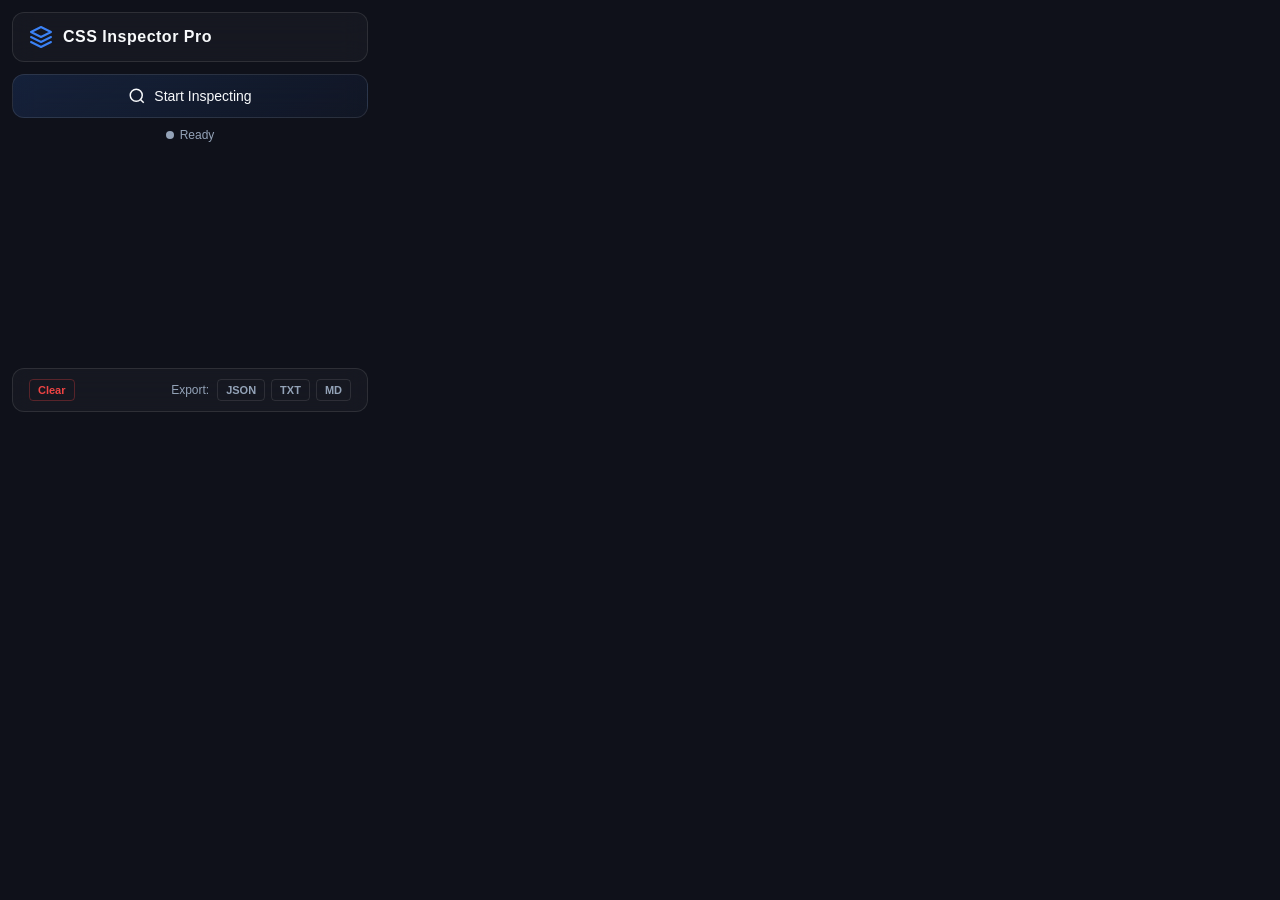
<file: popup/popup.html>
<!DOCTYPE html>
<html lang="en">
<head>
    <meta charset="UTF-8">
    <meta name="viewport" content="width=device-width, initial-scale=1.0">
    <title>CSS Inspector Pro</title>
    <link rel="stylesheet" href="popup.css">
</head>
<body>
    <div class="app-container">
        <!-- Header -->
        <header class="glass-header">
            <div class="logo">
                <svg width="24" height="24" viewBox="0 0 24 24" fill="none" stroke="currentColor" stroke-width="2" stroke-linecap="round" stroke-linejoin="round">
                    <path d="M12 2L2 7l10 5 10-5-10-5z"></path>
                    <path d="M2 17l10 5 10-5"></path>
                    <path d="M2 12l10 5 10-5"></path>
                </svg>
                <h1>CSS Inspector Pro</h1>
            </div>
        </header>

        <main>
            <!-- Inspect Toggle -->
            <section class="action-section">
                <button id="toggle-inspect-btn" class="btn-primary glass-panel">
                    <svg width="18" height="18" viewBox="0 0 24 24" fill="none" stroke="currentColor" stroke-width="2">
                        <circle cx="11" cy="11" r="8"></circle>
                        <line x1="21" y1="21" x2="16.65" y2="16.65"></line>
                    </svg>
                    <span>Start Inspecting</span>
                </button>
                <div id="status-indicator" class="status idle">
                    <span class="dot"></span>
                    <span class="status-text">Ready</span>
                </div>
            </section>

            <!-- Results Panel (Hidden by default) -->
            <section id="results-panel" class="results-container hidden glass-panel">
                <!-- Search -->
                <div class="search-box">
                    <svg width="14" height="14" viewBox="0 0 24 24" fill="none" stroke="currentColor" stroke-width="2">
                        <circle cx="11" cy="11" r="8"></circle>
                        <line x1="21" y1="21" x2="16.65" y2="16.65"></line>
                    </svg>
                    <input type="text" id="search-css" placeholder="Search CSS properties...">
                </div>

                <!-- Tabs -->
                <div class="tabs">
                    <button class="tab-btn active" data-tab="tab-css">CSS</button>
                    <button class="tab-btn" data-tab="tab-tailwind">Tailwind</button>
                    <button class="tab-btn" data-tab="tab-a11y">A11y</button>
                    <button class="tab-btn" data-tab="tab-dom">DOM</button>
                </div>

                <!-- Tab Contents -->
                <div class="tab-content-container">
                    
                    <!-- CSS Tab -->
                    <div id="tab-css" class="tab-content active">
                        <div id="css-properties-list" class="properties-list">
                            <!-- Populated dynamically -->
                        </div>
                        <div class="action-row">
                            <button id="copy-css-btn" class="btn-secondary">
                                <svg width="14" height="14" viewBox="0 0 24 24" fill="none" stroke="currentColor" stroke-width="2"><rect x="9" y="9" width="13" height="13" rx="2" ry="2"></rect><path d="M5 15H4a2 2 0 0 1-2-2V4a2 2 0 0 1 2-2h9a2 2 0 0 1 2 2v1"></path></svg>
                                Copy CSS
                            </button>
                        </div>
                    </div>

                    <!-- Tailwind Tab -->
                    <div id="tab-tailwind" class="tab-content hidden">
                        <div id="tailwind-output" class="code-block">
                            <!-- Populated dynamically -->
                        </div>
                        <div class="action-row">
                            <button id="copy-tailwind-btn" class="btn-secondary">
                                <svg width="14" height="14" viewBox="0 0 24 24" fill="none" stroke="currentColor" stroke-width="2"><rect x="9" y="9" width="13" height="13" rx="2" ry="2"></rect><path d="M5 15H4a2 2 0 0 1-2-2V4a2 2 0 0 1 2-2h9a2 2 0 0 1 2 2v1"></path></svg>
                                Copy Tailwind
                            </button>
                        </div>
                    </div>

                    <!-- Accessibility Tab -->
                    <div id="tab-a11y" class="tab-content hidden">
                        <div class="a11y-score-card">
                            <div class="score-circle">
                                <span id="a11y-score-value">--</span>
                            </div>
                            <span class="score-label">Accessibility Score</span>
                        </div>
                        <ul id="a11y-issues-list" class="issues-list">
                            <!-- Populated dynamically -->
                        </ul>
                    </div>

                    <!-- DOM Tab -->
                    <div id="tab-dom" class="tab-content hidden">
                        <div class="dom-info-grid" id="dom-info-grid">
                            <!-- Populated dynamically -->
                        </div>
                    </div>

                </div>
            </section>
        </main>

        <!-- Footer / Export Options -->
        <footer class="glass-footer">
            <button id="clear-data-btn" class="btn-icon" style="color: var(--error); border-color: rgba(239, 68, 68, 0.3);" title="Clear Data">Clear</button>
            <div style="display:flex; align-items:center; margin-left:auto; gap: 8px;">
                <span class="footer-label">Export:</span>
                <div class="export-buttons">
                    <button id="export-json" class="btn-icon" title="Export as JSON">JSON</button>
                    <button id="export-txt" class="btn-icon" title="Export as TXT">TXT</button>
                    <button id="export-md" class="btn-icon" title="Export as Markdown">MD</button>
                </div>
            </div>
        </footer>
    </div>

    <script type="module" src="popup.js"></script>
</body>
</html>
</file>
<file: popup/popup.css>
/* popup/popup.css */
:root {
    --bg-base: #0f111a;
    --bg-glass: rgba(255, 255, 255, 0.03);
    --bg-glass-hover: rgba(255, 255, 255, 0.08);
    --border-glass: rgba(255, 255, 255, 0.1);
    --accent-primary: #3b82f6;
    --accent-hover: #2563eb;
    --text-main: #f8fafc;
    --text-muted: #94a3b8;
    --success: #10b981;
    --warning: #f59e0b;
    --error: #ef4444;
    --font-mono: ui-monospace, SFMono-Regular, Menlo, Monaco, Consolas, "Liberation Mono", "Courier New", monospace;
    --radius-md: 8px;
    --radius-lg: 12px;
}

body {
    margin: 0;
    padding: 0;
    width: 380px;
    font-family: -apple-system, BlinkMacSystemFont, "Segoe UI", Roboto, Helvetica, Arial, sans-serif;
    background-color: var(--bg-base);
    color: var(--text-main);
    overflow-x: hidden;
}

/* Scrollbar */
::-webkit-scrollbar {
    width: 6px;
}
::-webkit-scrollbar-track {
    background: transparent;
}
::-webkit-scrollbar-thumb {
    background: rgba(255, 255, 255, 0.2);
    border-radius: 10px;
}
::-webkit-scrollbar-thumb:hover {
    background: rgba(255, 255, 255, 0.3);
}

.app-container {
    display: flex;
    flex-direction: column;
    min-height: 400px;
    padding: 12px;
    gap: 12px;
}

/* Glassmorphism Utilities */
.glass-header, .glass-panel, .glass-footer {
    background: var(--bg-glass);
    backdrop-filter: blur(12px);
    -webkit-backdrop-filter: blur(12px);
    border: 1px solid var(--border-glass);
    border-radius: var(--radius-lg);
}

/* Header */
.glass-header {
    padding: 12px 16px;
    display: flex;
    align-items: center;
}

.logo {
    display: flex;
    align-items: center;
    gap: 10px;
}

.logo svg {
    color: var(--accent-primary);
}

.logo h1 {
    margin: 0;
    font-size: 16px;
    font-weight: 600;
    letter-spacing: 0.5px;
}

/* Action Section */
.action-section {
    display: flex;
    flex-direction: column;
    gap: 10px;
}

.btn-primary {
    display: flex;
    align-items: center;
    justify-content: center;
    gap: 8px;
    width: 100%;
    padding: 12px;
    border: 1px solid var(--border-glass);
    background: linear-gradient(145deg, rgba(59, 130, 246, 0.15), rgba(59, 130, 246, 0.05));
    color: var(--text-main);
    font-size: 14px;
    font-weight: 500;
    border-radius: var(--radius-lg);
    cursor: pointer;
    transition: all 0.2s ease;
}

.btn-primary:hover {
    background: linear-gradient(145deg, rgba(59, 130, 246, 0.25), rgba(59, 130, 246, 0.15));
    border-color: rgba(59, 130, 246, 0.4);
    transform: translateY(-1px);
}

.btn-primary.active {
    background: rgba(239, 68, 68, 0.15);
    border-color: rgba(239, 68, 68, 0.4);
    color: #fca5a5;
}
.btn-primary.active svg {
    color: #ef4444;
}

.status {
    display: flex;
    align-items: center;
    justify-content: center;
    gap: 6px;
    font-size: 12px;
    color: var(--text-muted);
}

.status .dot {
    width: 8px;
    height: 8px;
    border-radius: 50%;
    background-color: var(--text-muted);
    transition: background-color 0.3s ease;
}

.status.active .dot {
    background-color: var(--success);
    box-shadow: 0 0 8px var(--success);
}

.status.active .status-text {
    color: var(--success);
}

/* Results Panel */
.results-container {
    display: flex;
    flex-direction: column;
    overflow: hidden;
    transition: all 0.3s ease;
}

.results-container.hidden {
    display: none;
}

/* Search */
.search-box {
    display: flex;
    align-items: center;
    gap: 8px;
    padding: 10px 14px;
    border-bottom: 1px solid var(--border-glass);
}

.search-box svg {
    color: var(--text-muted);
}

.search-box input {
    background: transparent;
    border: none;
    color: var(--text-main);
    font-size: 13px;
    width: 100%;
    outline: none;
}

.search-box input::placeholder {
    color: var(--text-muted);
}

/* Tabs */
.tabs {
    display: flex;
    border-bottom: 1px solid var(--border-glass);
    overflow-x: auto;
}

.tab-btn {
    flex: 1;
    background: transparent;
    border: none;
    border-bottom: 2px solid transparent;
    color: var(--text-muted);
    padding: 10px 0;
    font-size: 13px;
    font-weight: 500;
    cursor: pointer;
    transition: all 0.2s ease;
}

.tab-btn:hover {
    color: var(--text-main);
    background: var(--bg-glass-hover);
}

.tab-btn.active {
    color: var(--accent-primary);
    border-bottom-color: var(--accent-primary);
}

/* Tab Content */
.tab-content-container {
    padding: 14px;
    max-height: 250px;
    overflow-y: auto;
}

.tab-content {
    animation: fadeIn 0.3s ease;
}

.tab-content.hidden {
    display: none;
}

@keyframes fadeIn {
    from { opacity: 0; transform: translateY(4px); }
    to { opacity: 1; transform: translateY(0); }
}

/* CSS Properties List */
.properties-list {
    display: flex;
    flex-direction: column;
    gap: 8px;
    margin-bottom: 12px;
}

.prop-item {
    display: flex;
    justify-content: space-between;
    align-items: center;
    font-family: var(--font-mono);
    font-size: 12px;
    padding: 6px 8px;
    background: rgba(0, 0, 0, 0.2);
    border-radius: var(--radius-md);
    border: 1px solid rgba(255, 255, 255, 0.05);
    cursor: pointer;
    transition: background 0.2s;
}
.prop-item:hover {
    background: rgba(255, 255, 255, 0.1);
}
.prop-item.hidden {
    display: none;
}

.prop-name {
    color: #a78bfa;
}

.prop-value {
    color: #a3e635;
    text-align: right;
    max-width: 65%;
    word-break: break-word;
}

.prop-color-preview {
    display: inline-block;
    width: 12px;
    height: 12px;
    border-radius: 3px;
    margin-right: 6px;
    vertical-align: middle;
    border: 1px solid rgba(255,255,255,0.2);
}

/* Action Row */
.action-row {
    display: flex;
    justify-content: flex-end;
    margin-top: 10px;
}

.btn-secondary {
    display: flex;
    align-items: center;
    gap: 6px;
    background: var(--bg-glass);
    border: 1px solid var(--border-glass);
    color: var(--text-main);
    padding: 6px 12px;
    border-radius: var(--radius-md);
    font-size: 12px;
    cursor: pointer;
    transition: background 0.2s;
}

.btn-secondary:hover {
    background: var(--bg-glass-hover);
}

/* Tailwind Output */
.code-block {
    font-family: var(--font-mono);
    font-size: 12px;
    color: #67e8f9;
    background: rgba(0, 0, 0, 0.3);
    padding: 12px;
    border-radius: var(--radius-md);
    border: 1px solid rgba(255, 255, 255, 0.05);
    min-height: 60px;
    word-wrap: break-word;
    margin-bottom: 12px;
}

/* Accessibility */
.a11y-score-card {
    display: flex;
    align-items: center;
    gap: 16px;
    margin-bottom: 16px;
    padding: 12px;
    background: rgba(0, 0, 0, 0.2);
    border-radius: var(--radius-md);
}

.score-circle {
    width: 50px;
    height: 50px;
    border-radius: 50%;
    display: flex;
    align-items: center;
    justify-content: center;
    font-size: 18px;
    font-weight: 700;
    border: 4px solid var(--accent-primary);
    box-shadow: 0 0 10px rgba(59, 130, 246, 0.3);
}

.score-circle.perfect { border-color: var(--success); box-shadow: 0 0 10px rgba(16, 185, 129, 0.3); color: var(--success); }
.score-circle.good { border-color: var(--warning); box-shadow: 0 0 10px rgba(245, 158, 11, 0.3); color: var(--warning); }
.score-circle.poor { border-color: var(--error); box-shadow: 0 0 10px rgba(239, 68, 68, 0.3); color: var(--error); }

.score-label {
    font-size: 14px;
    font-weight: 500;
}

.issues-list {
    list-style: none;
    padding: 0;
    margin: 0;
    display: flex;
    flex-direction: column;
    gap: 8px;
}

.issue-item {
    font-size: 12px;
    padding: 8px 12px;
    background: rgba(239, 68, 68, 0.1);
    border-left: 3px solid var(--error);
    border-radius: 4px;
    display: flex;
    align-items: flex-start;
    gap: 8px;
}

.issue-item.success {
    background: rgba(16, 185, 129, 0.1);
    border-left: 3px solid var(--success);
}

/* DOM Grid */
.dom-info-grid {
    display: grid;
    grid-template-columns: 1fr 1fr;
    gap: 8px;
}

.dom-info-card {
    background: rgba(0, 0, 0, 0.2);
    padding: 10px;
    border-radius: var(--radius-md);
    border: 1px solid rgba(255, 255, 255, 0.05);
    display: flex;
    flex-direction: column;
    gap: 4px;
}

.dom-info-card.full-width {
    grid-column: 1 / -1;
}

.dom-info-label {
    font-size: 10px;
    color: var(--text-muted);
    text-transform: uppercase;
    letter-spacing: 0.5px;
}

.dom-info-value {
    font-family: var(--font-mono);
    font-size: 12px;
    color: var(--text-main);
    word-break: break-all;
}

/* Footer */
.glass-footer {
    display: flex;
    align-items: center;
    justify-content: space-between;
    padding: 10px 16px;
    margin-top: auto;
}

.footer-label {
    font-size: 12px;
    color: var(--text-muted);
}

.export-buttons {
    display: flex;
    gap: 6px;
}

.btn-icon {
    background: transparent;
    border: 1px solid var(--border-glass);
    color: var(--text-muted);
    padding: 4px 8px;
    font-size: 11px;
    font-weight: 600;
    border-radius: 4px;
    cursor: pointer;
    transition: all 0.2s ease;
}

.btn-icon:hover {
    color: var(--text-main);
    background: var(--bg-glass-hover);
    border-color: rgba(255, 255, 255, 0.2);
}
</file>
